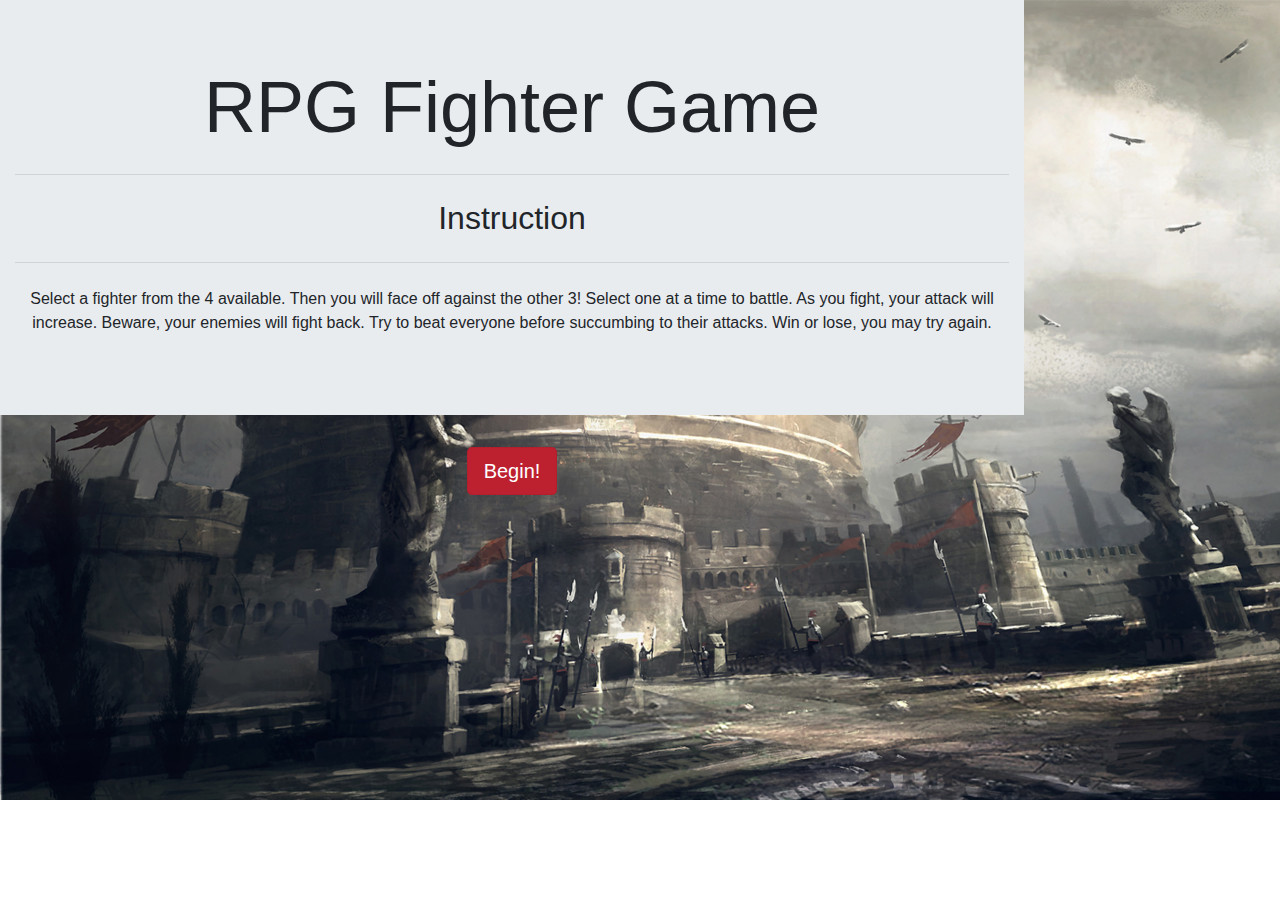
<file: index.html>
<!DOCTYPE html>
<html lang="en">
<head>
    <meta charset="UTF-8">
    <meta name="viewport" content="width=device-width, initial-scale=1.0">
    <meta http-equiv="X-UA-Compatible" content="ie=edge">
    <title>Game Instructions</title>
    <link rel="stylesheet" type="text/css" href="Assets/css/reset.css">
    <link rel="stylesheet" type="text/css" href="Assets/css/style.css">
    <link rel="stylesheet" href="https://maxcdn.bootstrapcdn.com/bootstrap/4.0.0/css/bootstrap.min.css" integrity="sha384-Gn5384xqQ1aoWXA+058RXPxPg6fy4IWvTNh0E263XmFcJlSAwiGgFAW/dAiS6JXm" crossorigin="anonymous">
</head>
<body>
        <div class="jumbotron jumbotron-fluid">
                <div class="container text-center">
                  <h1 class="display-3">RPG Fighter Game</h1>
                  <hr class="my-4">
                  <h2>Instruction</h2>
                  <hr class="my-4">
                  <p class="instructions">Select a fighter from the 4 available. Then you will face off against the other 3! Select one at a time to battle. As you fight, your attack will increase. Beware, your enemies will fight back. Try to beat everyone before succumbing to their attacks. Win or lose, you may try again.
                    </p>              
                </div>
              </div>

              <div class="container text-center">
              <a href="game.html" class="btn btn-danger btn-lg active" role="button" aria-pressed="true">Begin!</a>
            </div>
              

    
    <script src="https://ajax.googleapis.com/ajax/libs/jquery/3.3.1/jquery.min.js"></script>
    <script src="Assets/javascript/game.js"></script>
</body>
</html>
</file>
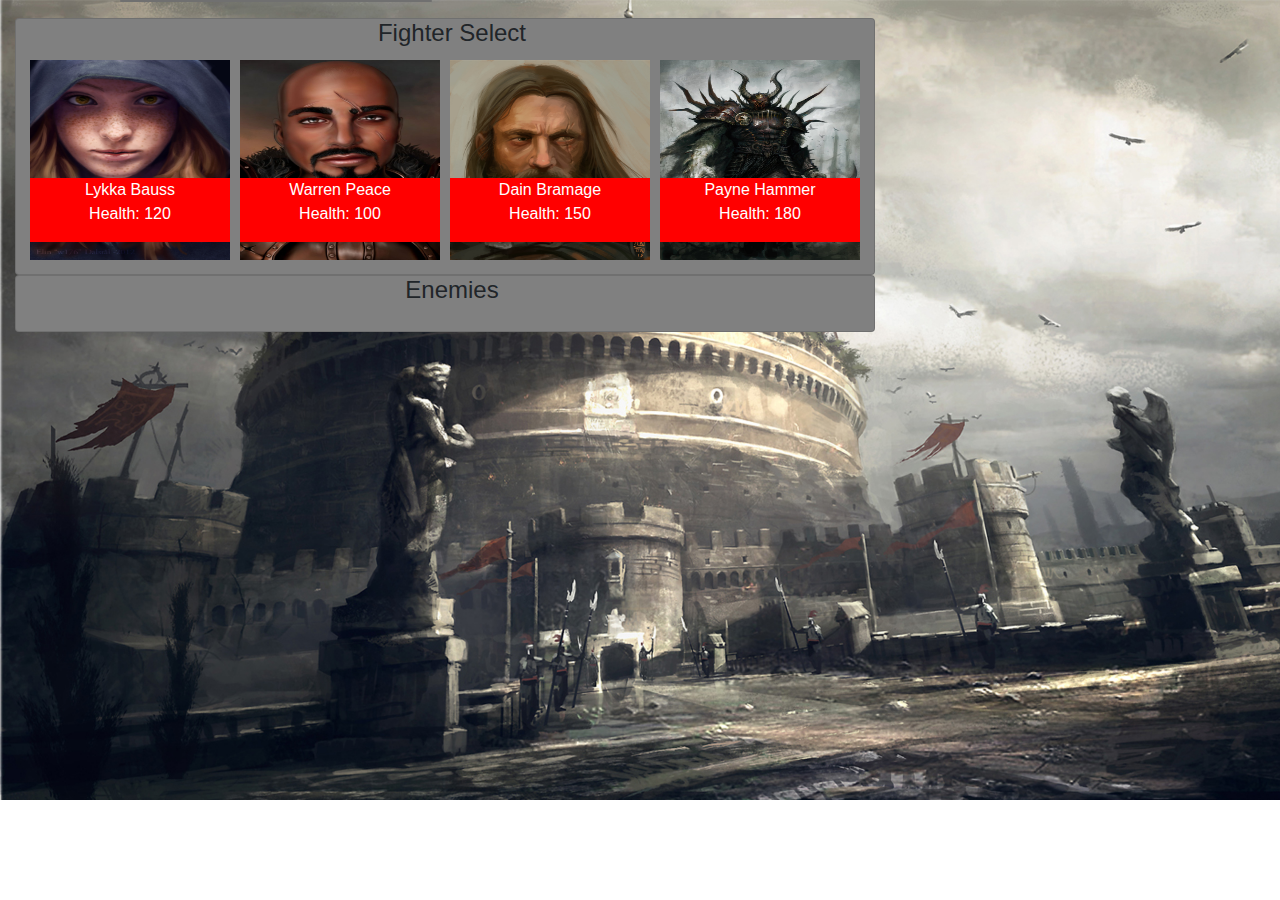
<file: game.html>
<!DOCTYPE html>
<html lang="en">
<head>
        <meta charset="UTF-8">
        <meta name="viewport" content="width=device-width, initial-scale=1.0">
        <meta http-equiv="X-UA-Compatible" content="ie=edge">
        <title>Main Game</title>        
        <link rel="stylesheet" href="https://maxcdn.bootstrapcdn.com/bootstrap/4.0.0/css/bootstrap.min.css" integrity="sha384-Gn5384xqQ1aoWXA+058RXPxPg6fy4IWvTNh0E263XmFcJlSAwiGgFAW/dAiS6JXm" crossorigin="anonymous">
        <link rel="stylesheet" type="text/css" href="Assets/css/style.css">
</head>
<body>
    <div class="container">
        <div class="row hiddenRow">
            <div class="col-md-4 fighterSpot">
                    <div class="card text-center cards">
                        <div class="card-block selectedCard">
                            <h4 class="card-title fighterSelected">Chosen Fighter</h4>
                        </div>
                    </div>
            </div>
            <div class="col-md-1 attackButton" style="margin-right:20px;">
                    <button type="button text-center center-block" class="btn btn-danger" id="attack" >Attack!</button>
                    <div class="row">
                        <div class="col-md-12" id="restart">
                                <div id="restart"></div>
                                <button type="button text-center center-block" class="btn btn-primary">Restart</button>
                        </div>
                    </div>
            </div>
            <div class="col-md-4 ">
                    <div class="card text-center cards">
                            <div class="card-block">
                                    <h4 class="card-title defenderSpan" >Current Defender</h4>
                            </div>
                    </div>
            </div>
            
        </div>
        <div class="row">
                    <div class="col-md-6">
                        <p class="message rounded" style="background: grey"></p>
                    </div>
                </div>
            <div class="row">
                <!-- game setup -->
                <div class="col-md-12">
                        <div class="card text-center center-block cards selected" style=" width: 860px; padding-left: 14px; padding-bottom:14px;">
                                <div class="card-block">
                                    <h4 class="card-title" >Fighter Select</h4>
                                    <span class="availableCharacter femaleWarrior">
                                        <div class="container2">
                                                <img class="images" src="Assets/femaleWarrior.jpg" alt="Fighter 1" id= "fighter1Image" >
                                                <div class="centered">Lykka Bauss
                                                    <p>Health: <span class="health">120</span></p>
                                                </div>
                                        </div>


                                    </span>
                                    <span class="availableCharacter gateWarrior">
                                            <div class="container2">
                                                    <img class="images" src="Assets/gateWarrior.jpg" alt="Fighter 2" id= "fighter2Image">
                                                    <div class="centered"> Warren Peace
                                                            <p>Health: <span class="health">100</span></p>
                                                    </div>
                                            </div>
    
    
                                        </span>
                                        <span class="availableCharacter oldKnight" >
                                                <div class="container2">
                                                        <img class="images" src="Assets/oldKnight.jpg" alt="Fighter 3" id= "fighter3Image" style=>
                                                        <div class="centered">Dain Bramage
                                                                <p>Health: <span class="health">150</span></p>
                                                        </div>
                                                </div>
        
        
                                            </span>
                                            <span class="availableCharacter boss" >
                                                    <div class="container2">
                                                            <img class="images" src="Assets/boss.jpg" alt="Fighter 4" id= "fighter4Image">
                                                            <div class="centered"> Payne Hammer
                                                                    <p>Health: <span class="health">180</span></p>
                                                            </div>
                                                    </div>
            
            
                                                </span>
                                </div>
                        </div>
                </div>
            </div>
            <div class="row">
                <div class="col-md-6">
                    <div class="card text-center cards" style=" width: 860px; padding-left: 14px; padding-bottom:14px;">
                            <div class="card-block">
                                    <h4 class="card-title">Enemies</h4>
                                    <div class="enemies"></div>                   
                            </div>
                    </div>
                </div>
            </div>
</div>


 <script src="https://ajax.googleapis.com/ajax/libs/jquery/3.3.1/jquery.min.js"></script>
 <script src="Assets/javascript/game.js"></script>

</body>
</html>
</file>
<file: Assets/css/style.css>
.cards{
    background-color:grey;
}

body{
    width: 1024px;
    height:600px;
    background-image: url(../arena.jpg);
    background-repeat: no-repeat;
    background-size: cover;
}

.enemy{
    margin-top:10px;
}

.centered {
    position: absolute;
    top: 50%;
    left: 50%;
    transform: translate(-50%, -50%);
    background-color: red;
    width: 200px;
    margin-top: 50px;
}
.container2 {
    margin-right: 10px;
    float: left;
    width: 200;
    position: relative;
    text-align: center;
    color: white;
    border-width: 2px;
    border-color: black;
}

.images{
    float: left;
    height: 200px;
    width: 200px;
}

#restart{
    margin-top: 50px;
}

#attack{
    margin-top: 20px;
}

.selectedCard{
    align-items: center;
}

.fighterSelected{
    align-content: center;
    -webkit-align-content: center;
}

#fighter1Image{
    text-align: center;
}
</file>
